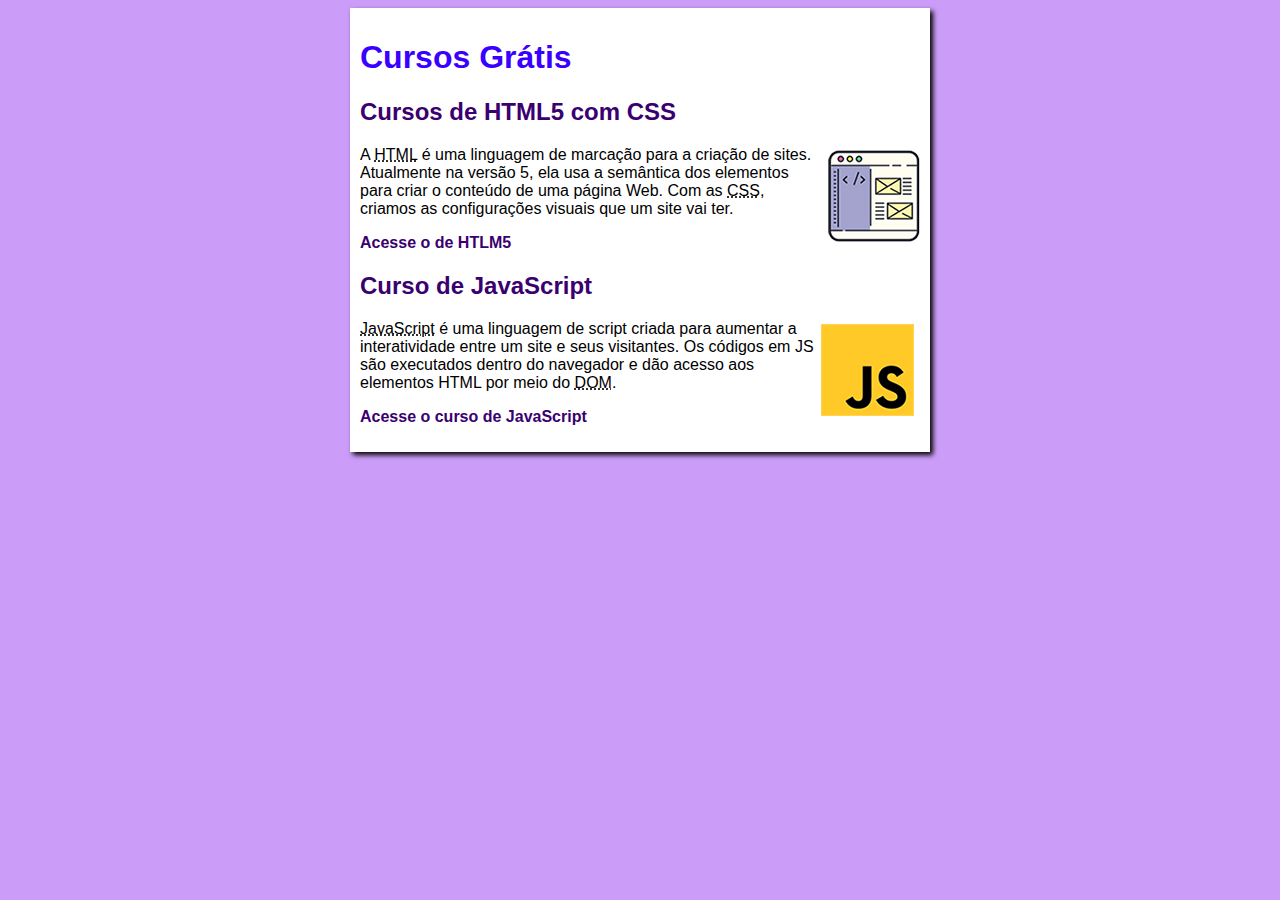
<file: Simple-site/index.html>
<!DOCTYPE html>
<html lang="en">

<head>
    <meta charset="UTF-8">
    <meta http-equiv="X-UA-Compatible" content="IE=edge">
    <meta name="viewport" content="width=device-width, initial-scale=1.0">
    <title>Projeto Git and Github</title>
    <link rel="stylesheet" href="estilos/style.css">
</head>

<body>
    <main>
        <h1>Cursos Grátis</h1>
        <article>
            <h2>Cursos de HTML5 com CSS</h2>
            <img class="lado" src="imagens/curso-html-css.png" alt="Curso HTML">
            <p>A <abbr title="HyperText Markup Language">HTML</abbr> é uma linguagem de marcação para a criação de
                sites. Atualmente na versão 5, ela usa a semântica dos elementos para criar o conteúdo de uma página
                Web. Com as <abbr title="Cascading Style Sheets">CSS</abbr>, criamos as configurações visuais que um
                site vai ter.</p>
            <p><a href="curso.html.html">Acesse o de HTLM5</a></p>
        </article>
        <article>
            <h2>Curso de JavaScript</h2>
            <img class="lado" src="imagens/curso-javascript.png" alt="Curso JS">
            <p><abbr title="JavaScript">JavaScript</abbr> é uma linguagem de script criada para aumentar a
                interatividade entre um site e seus visitantes. Os códigos em JS são executados dentro do navegador e
                dão acesso aos elementos HTML por meio do <abbr title="Document Object Model">DOM</abbr>.</p>
            <p><a href="curso.javascrip.html">Acesse o curso de JavaScript</a></p>
        </article>
    </main>
</body>

</html>
</file>
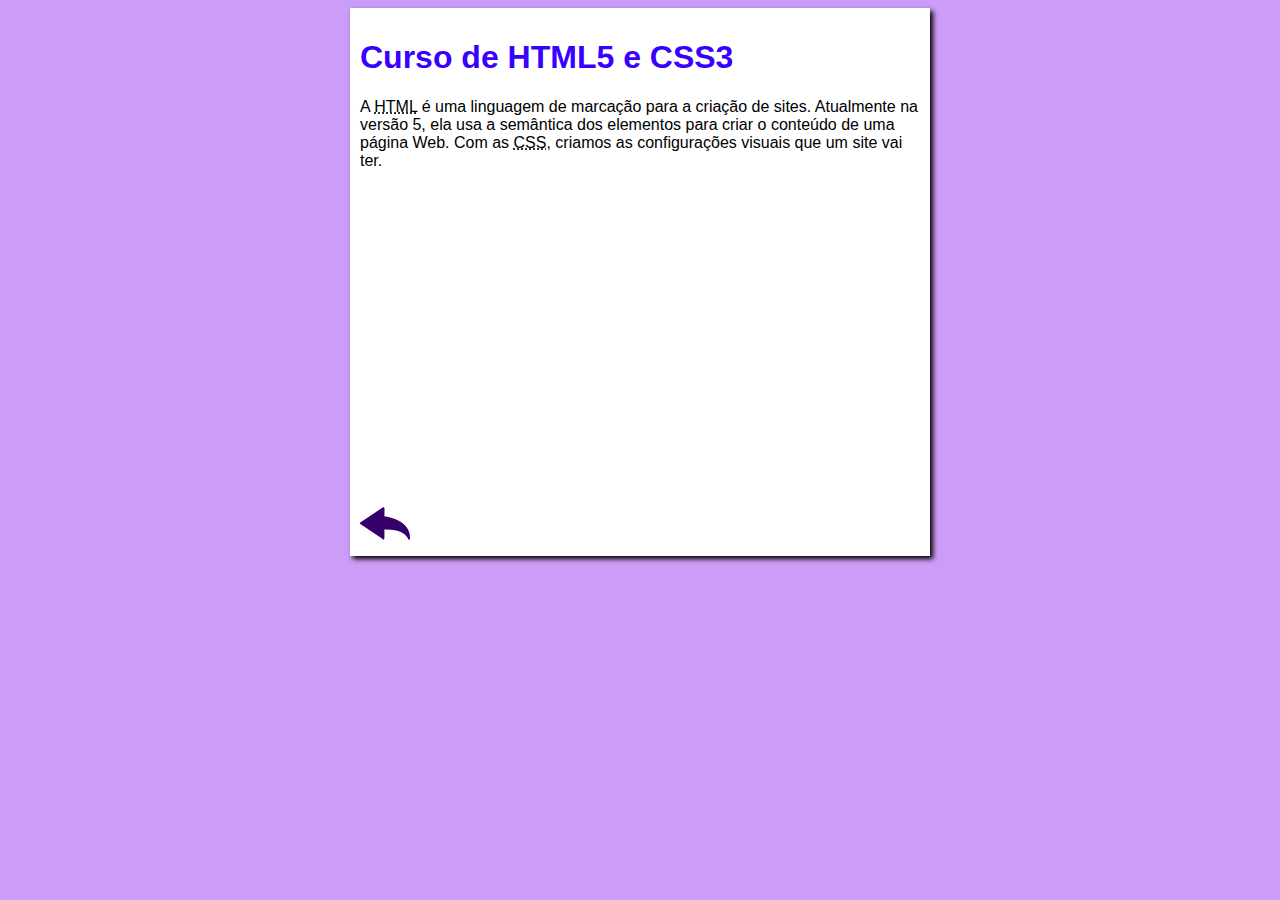
<file: Simple-site/curso.html.html>
<!DOCTYPE html>
<html lang="pt-br">

<head>
    <meta charset="UTF-8">
    <meta name="viewport" content="width=device-width, initial-scale=1.0">
    <title>Curso de HTML</title>
    <link rel="stylesheet" href="estilos/style.css">
</head>

<body>
    <main>
        <h1>Curso de HTML5 e CSS3</h1>

        <article>
            <p>A <abbr title="HyperText Markup Language">HTML</abbr> é uma linguagem de marcação para a criação de
                sites. Atualmente na versão 5, ela usa a semântica dos elementos para criar o conteúdo de uma página
                Web. Com as <abbr title="Cascading Style Sheets">CSS</abbr>, criamos as configurações visuais que um
                site vai ter.</p>

            <iframe width="560" height="315" src="https://www.youtube.com/embed/Ejkb_YpuHWs"
                title="YouTube video player" frameborder="0"
                allow="accelerometer; autoplay; clipboard-write; encrypted-media; gyroscope; picture-in-picture"
                allowfullscreen></iframe>

            <a href="index.html"><img src="imagens/btn-back.png" alt="Voltar"></a>

        </article>
    </main>
</body>

</html>
</file>
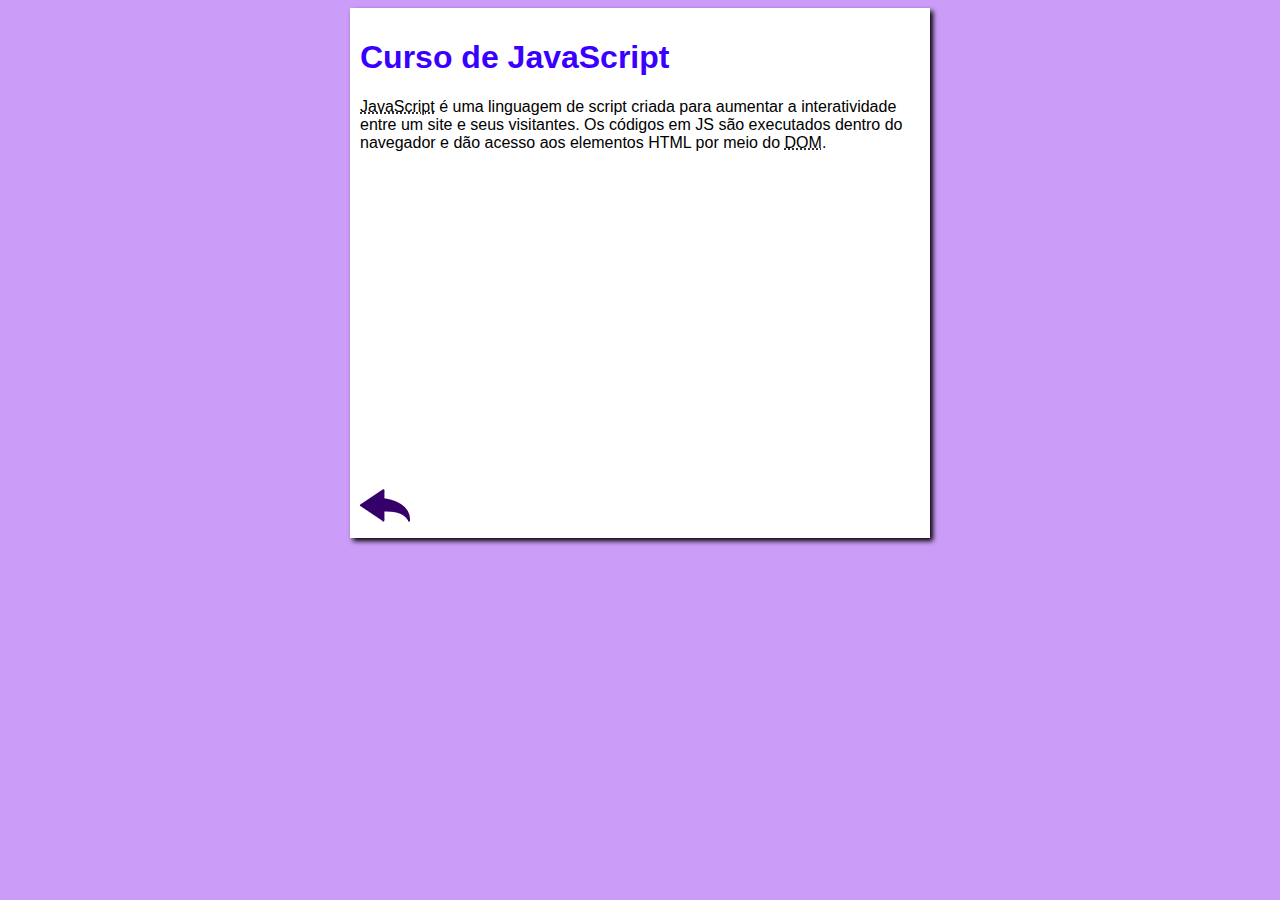
<file: Simple-site/curso.javascrip.html>
<!DOCTYPE html>
<html lang="pt-br">

<head>
    <meta charset="UTF-8">
    <meta name="viewport" content="width=device-width, initial-scale=1.0">
    <title>Curso de JavaScript</title>
    <link rel="stylesheet" href="estilos/style.css">
</head>

<body>
    <main>
        <h1>Curso de JavaScript</h1>
        <article>
            <p><abbr title="JavaScript">JavaScript</abbr> é uma linguagem de script criada para aumentar a
                interatividade entre um site e seus visitantes. Os códigos em JS são executados dentro do navegador e
                dão acesso aos elementos HTML por meio do <abbr title="Document Object Model">DOM</abbr>.</p>

            <iframe width="560" height="315" src="https://www.youtube.com/embed/BXqUH86F-kA"
                title="YouTube video player" frameborder="0"
                allow="accelerometer; autoplay; clipboard-write; encrypted-media; gyroscope; picture-in-picture"
                allowfullscreen></iframe>

            <a href="index.html"><img src="imagens/btn-back.png" alt="Voltar"></a>
        </article>
    </main>
</body>

</html>
</file>
<file: Simple-site/estilos/style.css>
* {
    font-family: Arial, Helvetica, sans-serif;
    font-size: 16px;
}

body {
    background-color: rgb(204, 157, 248);
}

main {
    background-color: white;
    width: 560px;
    margin: auto;
    padding: 10px;
    box-shadow: 3px 3px 5px rgb(0, 0, 0.473);
}

h1 {
    font-size: 2em;
    color: rgb(58, 0, 1222);
}

h2 {
    font-size: 1.5em;
    color: rgb(58, 0, 112);
}

img.lado {
    float: right;
}

a {
    text-decoration: none;
    font-weight: bold;
    color: rgb(58, 0, 112);
}

a:hover {
    text-decoration: underline;
    color: rgb(26, 26, 255);
}
</file>
